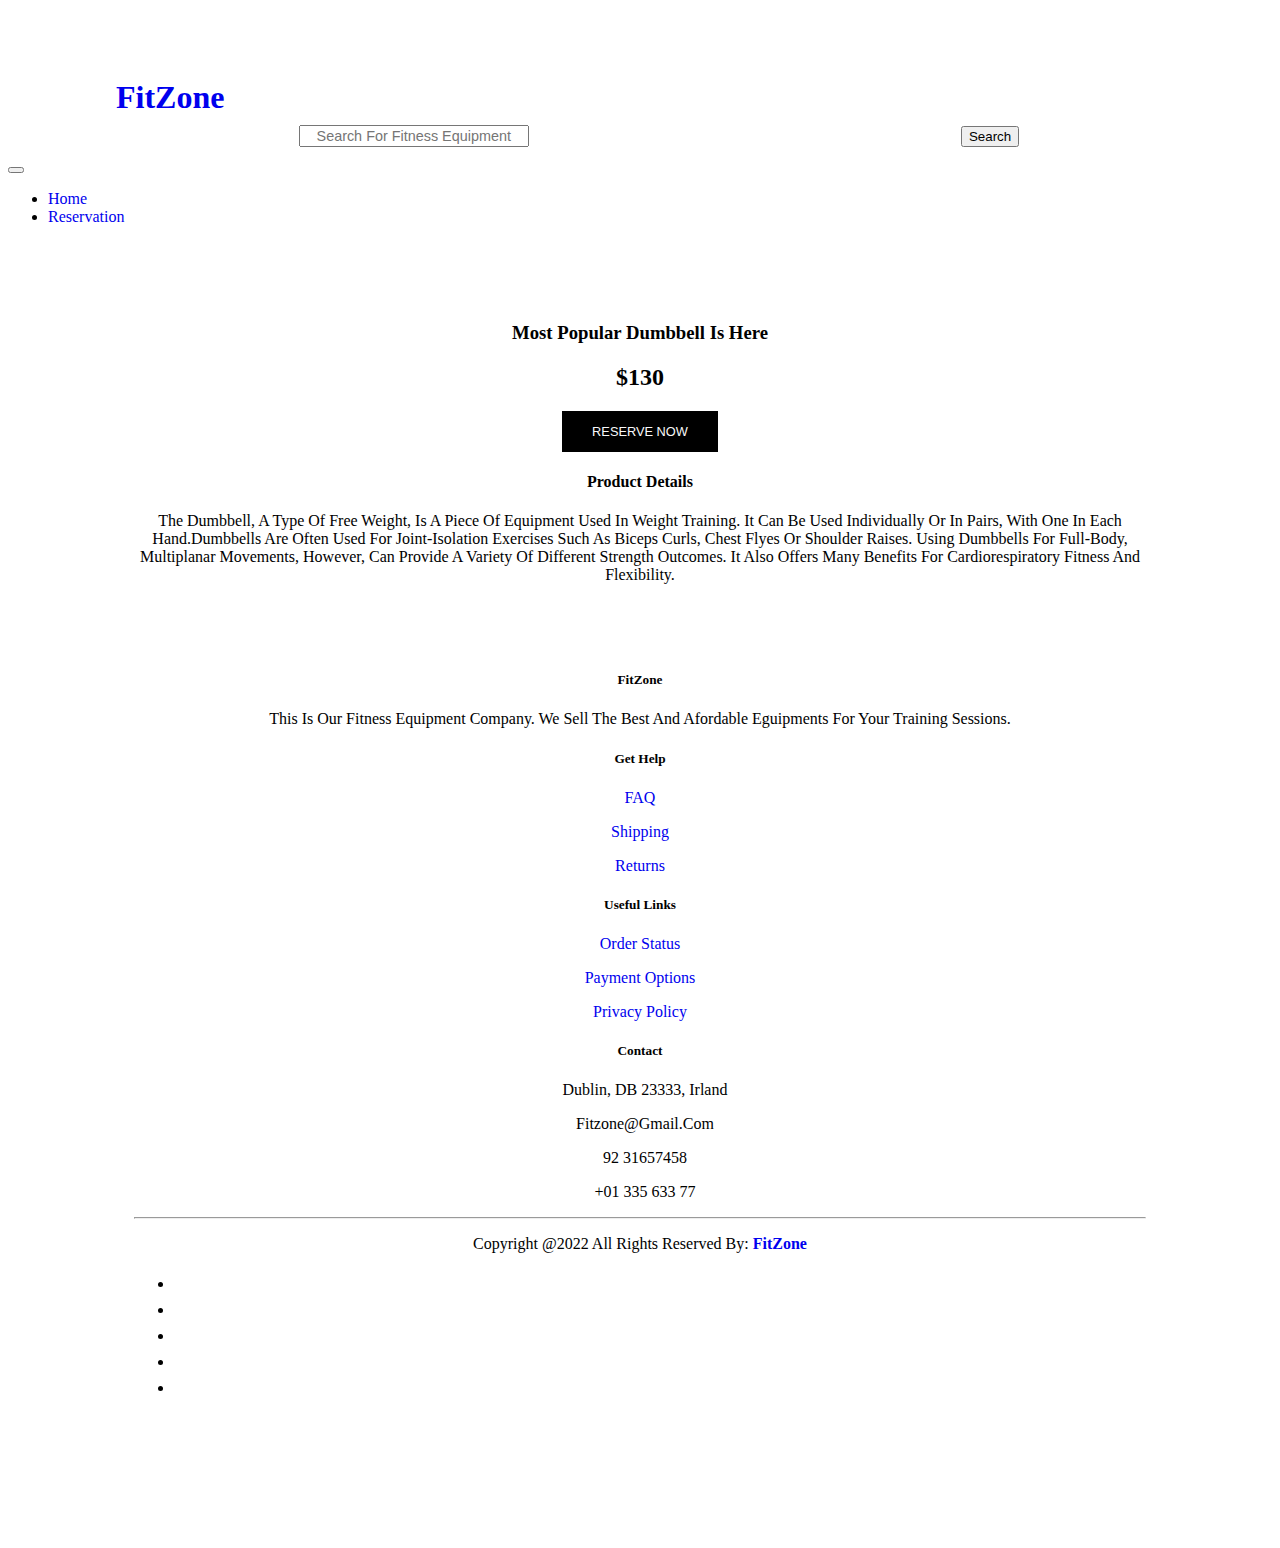
<file: productDetails.html>
<!DOCTYPE html>
<html lang="en">
<head>
    <meta charset="UTF-8">
    <meta http-equiv="X-UA-Compatible" content="IE=edge">
    <meta name="viewport" content="width=device-width, initial-scale=1.0">

    <link rel="preconnect" href="https://fonts.googleapis.com">
    <link rel="preconnect" href="https://fonts.gstatic.com" crossorigin>
    <link href="https://fonts.googleapis.com/css2?family=Maven+Pro:wght@500&family=Open+Sans:ital,wght@1,300&family=Raleway:ital,wght@1,400;1,600&display=swap" rel="stylesheet">
    <link rel="stylesheet" href="https://cdnjs.cloudflare.com/ajax/libs/font-awesome/6.2.0/css/all.min.css" integrity="sha512-xh6O/CkQoPOWDdYTDqeRdPCVd1SpvCA9XXcUnZS2FmJNp1coAFzvtCN9BmamE+4aHK8yyUHUSCcJHgXloTyT2A==" crossorigin="anonymous" referrerpolicy="no-referrer" />
   
    <title>FitZone Product Details</title>

    <link href="./style/sytle.css" rel="stylesheet">
    <script src="./javascript/script.js" defer></script>

    <!-- CSS only -->
<link href="https://cdn.jsdelivr.net/npm/bootstrap@5.2.2/dist/css/bootstrap.min.css" rel="stylesheet" integrity="sha384-Zenh87qX5JnK2Jl0vWa8Ck2rdkQ2Bzep5IDxbcnCeuOxjzrPF/et3URy9Bv1WTRi" crossorigin="anonymous">

<style>
    .small-img-group{
        display: flex;
        justify-content: space-between;
        cursor: pointer;

    }
    .small-img-col{
        flex-basis: 20%;
        cursor: pointer;
    }
    .productdetails input{
       width: 50px;
       height: 40px;
       padding-left:10px;
       font-size: 16px;
       margin-right:10px;
       border: 20px;
    }


    .productdetails.img-fluid{
        image-align:left;
    }

   .buy-btn{
    font-size: 0.8rem;
    font-weight: 100;
    outline: none;
    background-color: black;
    border: none;
    color: rgb(248, 248, 249);
    padding: 13px 30px;
    cursor: pointer;
    text-transform:uppercase;
    transition: 0.3s ease;

   }
   .buy-btn:hover{
    background-color: coral;
   }
</style>
</head>

<body>
    <!--Header Section-->
    <nav class="navbar navbar-expand-sm navbar-dark bg-dark">
           
        <a
            href="#" class="navbar-brand mb-0 h1">
            <img src="./img/fitzoneLogo.png" alt="Fitzone Logo"/>
            FitZone
        </a>
        <form class="d-flex">
            <input type="text" placeholder="Search for fitness equipment" id="search-box" class="form-control me-2">
            <button type="submit" class="btn btn-primary">Search</button>
        </form>


        <button
            type="button"
            data-bs-toggle="collapse"
            data-bs-target="#navbarNav"
            class="navbar-toggler"
            aria-controls="navbarNav"
            aria-expanded="false"
            aria-label="Toggle navigation"
            >
            <span class="navbar-toggler-icon"></span>
        </button>

        <div class="collapse navbar-collapse" id="navbarNav">
            <ul class="navbar-nav">
                <li class="nav-item active">
                    <a href="/index.html" class="nav-link active">Home</a>
                </li>
                <li class="nav-item active">
                    <a href="/reservation.html" class="nav-link active">Reservation</a>
                </li>
            </ul>
            </div>
           
</nav>
    

            <!--Product Details-->

            <section class=" container productdetails my-5 pt-5">
                <div class="row mt-5">
                    <div class="col-lg-5 col-md-12 col-12">
                        <img class="img-fluid w-100 pb-1 " id="MainImg" width="100%" height="500%">
                            <div class="small-img-group">
                                <div class="small-img-col">
                                    <img src="./img/dumbbell1.jpg" width="100%" class="small-img" alt="">
                                </div>

                                <div class="small-img-col">
                                    <img src="./img/dumbbell2.jpg" width="100%" class="small-img" alt="">
                                </div>

                                <div class="small-img-col">
                                    <img src="./img/dumbbell3.jpg" width="100%" class="small-img" alt="">
                                </div>
                            </div>
                    </div>
                </div>

                <div class="col-lg-5 col-md-12 col-12">
                    <h3 class="py-4">Most Popular Dumbbell is here</h3>
                    <h2>$130 </h2>
                    <button class="buy-btn"
                    onclick="window.location.href = 'reservation.html';"> Reserve Now</button>
                    <h4 class="mt-5 mb-5"><b>Product Details</b></h4>
                     <p>The dumbbell, a type of free weight, is a piece of equipment used in weight training. 
                    It can be used individually or in pairs, with one in each hand.Dumbbells are often 
                    used for joint-isolation exercises such as biceps curls, chest flyes or shoulder raises.
                     Using dumbbells for full-body, multiplanar movements, however, can provide a variety of different strength outcomes. It also offers many benefits for cardiorespiratory fitness and flexibility.</p>
                </div>
            </section>

            
        <!--Footer-->
        <footer class="bg-dark text-white pt-5 pb4">

            <div class="container text-center text-md-left">
                <div class="row text-center text-md-left">
                    <div class="col-md-3 col-lg-3 col-xl-3 mx-auto mt-3">
                        <h5 class="text uppercase mb-4 font-weight-bold text-primary">FitZone</h5>
                        <p>This is our Fitness Equipment company. We sell the best and afordable eguipments for your training sessions.</p>
    
                    </div>
                    <div class="col-md-2 col-lg-2 col-xl-2 mx-auto mt-3">
                        <h5 class="text-uppercase mb-4 font-weight-bold text-primary">Get Help</h5>
                        <p>
                            <a href="#" class="text-white" style="text-decoration: none;">FAQ</a>
                        </p>
                        <p>
                            <a href="#" class="text-white" style="text-decoration: none;">Shipping</a>
                        </p>
                        <p>
                            <a href="#" class="text-white" style="text-decoration: none;">Returns</a>
                        </p>
                
                    </div>
    
                        <div class="col-md-3 col-lg-2 col-xl-2 mx-auto mt-3">
                            <h5 class="text-uppercase mb-4 font-weight-bold text-primary">Useful Links</h5>
                            <p>
                                <a href="#" class="text-white" style="text-decoration: none;">Order Status</a>
                            </p>
                            <p>
                                <a href="#" class="text-white" style="text-decoration: none;">Payment Options</a>
                            </p>
                            <p>
                                <a href="#" class="text-white" style="text-decoration: none;">Privacy Policy</a>
                            </p>
                        </div>
    
                        <div class="col-md-4 col-lg-3 col-xl-3 mx-auto mt-3">
                            <h5 class="text-uppercase mb-4 font-weight-bold text-primary">Contact</h5>
                            <p>
                                <i class="fas fa-home mr-3" style="padding-right: 10px;"></i>Dublin, DB 23333, Irland
                            </p>
                            <p>
                                <i class="fas fa-envelope mr-3" style="padding-right: 10px;"></i>fitzone@gmail.com
                            </p>
                            <p>
                                <i class="fas fa-phone mr-3" style="padding-right: 10px;"></i>92 31657458
                            </p>
                            <p>
                                <i class="fas fa-print mr-3" style="padding-right: 10px;"></i>+01 335 633 77
                            </p>
                        </div>
    
                </div>
                <hr class="mb-4">
                <div class="row align-items-center">
                    <div class="col-md-7 col-lg-8">
                        <p>Copyright @2022 All rights reserved by:
                            <a href="#" style="text-decoration: none;">
                            <strong class="text-primary">FitZone</strong></a>
                        </p>
    
                    </div>
                    <div class="col-md-5 col-lg-4">
                        <div class="text-center text-md-right">
                            <ul class="list-unstyled list-inline">
                                <li class="list-inline-item">
                                    <a href="#" class="btn-floating btn-sm text-white" style="font-size: 23px;">
                                    <i class="fab fa-facebook"></i></a>
                                </li>
                                <li class="list-inline-item">
                                    <a href="#" class="btn-floating btn-sm text-white" style="font-size: 23px;">
                                    <i class="fab fa-twitter"></i></a>
                                </li>
                                <li class="list-inline-item">
                                    <a href="#" class="btn-floating btn-sm text-white" style="font-size: 23px;">
                                    <i class="fab fa-google-plus"></i></a>
                                </li>
                                <li class="list-inline-item">
                                    <a href="#" class="btn-floating btn-sm text-white" style="font-size: 23px;">
                                    <i class="fab fa-linkedin-in"></i></a>
                                </li>
                                <li class="list-inline-item">
                                    <a href="#" class="btn-floating btn-sm text-white" style="font-size: 23px;">
                                    <i class="fab fa-youtube"></i></a>
                                </li>
                            </ul>
                        </div>
                    </div>
    
                </div>
    
            </div>
    
           </footer>
       
        
       
       <script>
        var MainImage = document.getElementById('MainImg');
        var smallimg = document.getElementsByClassName('small-img');

        smallimg[0].onclick = function(){
            MainImage.src = smallimg[0].src;
        }

        smallimg[1].onclick = function(){
            MainImage.src = smallimg[1].src;
        }
        
        smallimg[2].onclick = function(){
            MainImage.src = smallimg[2].src;
        }
       </script>
        
        
        <script src="jquery-3.6.1.js"></script>
       <script src="./javascript/productdetails.js">
         
       </script>
</body>

</html>
</file>
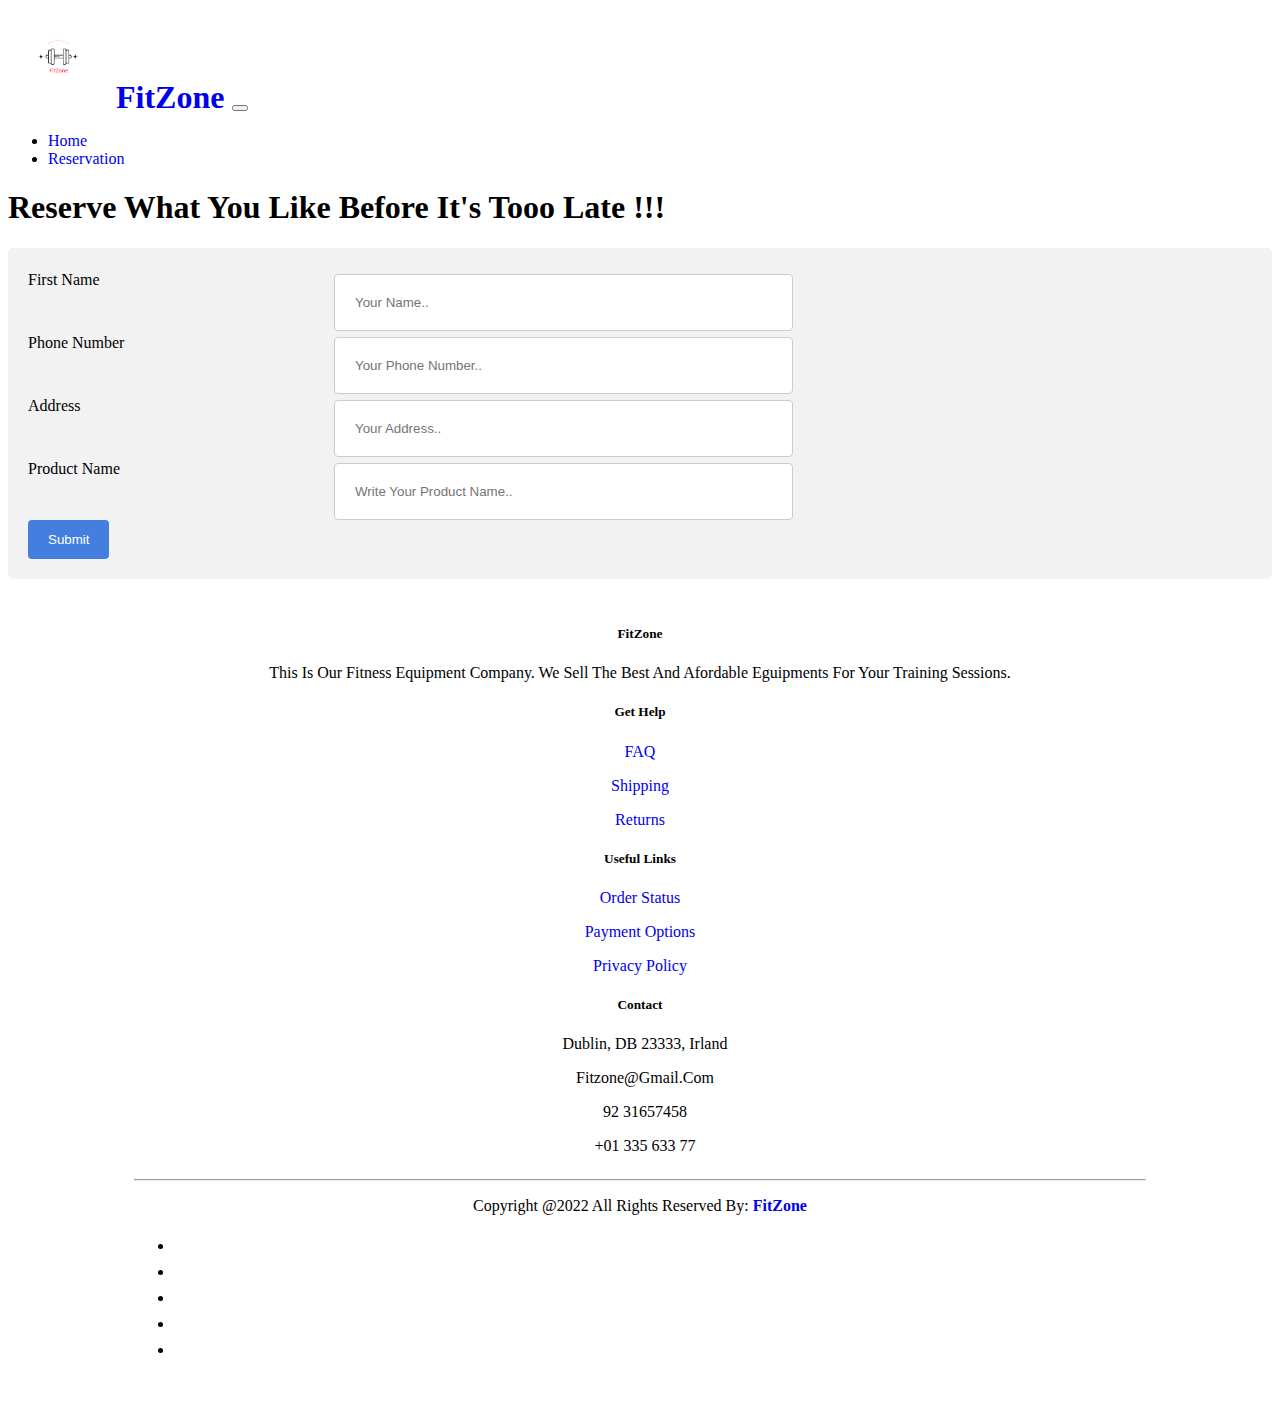
<file: reservation.html>
<!DOCTYPE html>
<html lang="en">
<head>
    <meta charset="UTF-8">
    <meta http-equiv="X-UA-Compatible" content="IE=edge">
    <meta name="viewport" content="width=device-width, initial-scale=1.0">
    <link rel="preconnect" href="https://fonts.googleapis.com">
    <link rel="preconnect" href="https://fonts.gstatic.com" crossorigin>
    <link href="https://fonts.googleapis.com/css2?family=Maven+Pro:wght@500&family=Open+Sans:ital,wght@1,300&family=Raleway:ital,wght@1,400;1,600&display=swap" rel="stylesheet">
    <link rel="stylesheet" href="https://cdnjs.cloudflare.com/ajax/libs/font-awesome/6.2.0/css/all.min.css" integrity="sha512-xh6O/CkQoPOWDdYTDqeRdPCVd1SpvCA9XXcUnZS2FmJNp1coAFzvtCN9BmamE+4aHK8yyUHUSCcJHgXloTyT2A==" crossorigin="anonymous" referrerpolicy="no-referrer" />
    <title>FitZone Reservation Form</title>

    <link href="./style/sytle.css" rel="stylesheet">
    <script src="./javascript/script.js" defer></script>

    <!-- CSS only -->
    <link href="https://cdn.jsdelivr.net/npm/bootstrap@5.2.2/dist/css/bootstrap.min.css" rel="stylesheet" integrity="sha384-Zenh87qX5JnK2Jl0vWa8Ck2rdkQ2Bzep5IDxbcnCeuOxjzrPF/et3URy9Bv1WTRi" crossorigin="anonymous">

</head>
<style>
    
   
        
        input[type=text], select, textarea {
          width: 50%;
          padding: 20px;
          border: 1px solid #ccc;
          border-radius: 4px;
          resize: vertical;
        }
        
        label {
          padding: 2px 2px 2px 0;
          display: inline-block;
        }
        
        input[type=submit] {
          background-color:  rgb(68, 127, 223);;
          color: white;
          padding: 12px 20px;
          border: none;
          border-radius: 4px;
          cursor: pointer;
        }
        
        input[type=submit]:hover {
          background-color:  rgb(42, 118, 239);;
        }
        
        .container1 {
          border-radius: 5px;
          background-color: #f2f2f2;
          padding: 20px;
        }
        
        .col-25 {
          float: left;
          width: 25%;
          margin-top: 1px;
        }
        
        .col-75 {
          float: left;
          width: 75%;
          margin-top: 6px;
        }
        
        /* Clear floats after the columns */
        .row:after {
          content: "";
          display: table;
          clear: both;
        }

        
        
        /* Responsive layout - when the screen is less than 600px wide, make the two columns stack on top of each other instead of next to each other */
        @media screen and (max-width: 600px) {
          .col-25, .col-75, input[type=submit] {
            width: 100%;
            margin-top: 0;
          }
        }
        </style>
</head>
<body>
      <!--Header Section-->
      <nav class="navbar navbar-expand-sm navbar-dark bg-dark">
           
        <a
            href="#" class="navbar-brand mb-0 h1">
            <img src="./img/fitzoneLogo.png" alt="Fitzone Logo"/>
            FitZone
        </a>


        <button
            type="button"
            data-bs-toggle="collapse"
            data-bs-target="#navbarNav"
            class="navbar-toggler"
            aria-controls="navbarNav"
            aria-expanded="false"
            aria-label="Toggle navigation"
            >
            <span class="navbar-toggler-icon"></span>
        </button>

        <div class="collapse navbar-collapse" id="navbarNav">
            <ul class="navbar-nav">
                <li class="nav-item active">
                    <a href="/index.html" class="nav-link active">Home</a>
                </li>
                <li class="nav-item active">
                    <a href="/reservation.html" class="nav-link active">Reservation</a>
                </li>
            </ul>
            </div>
           
</nav>





    <h1> Reserve what you like before it's tooo late !!!</h1>
    <div class="container1">
        <form>
        <div class="row">
          <div class="col-25">
            <label for="fname">First Name</label>
          </div>
          <div class="col-75">
            <input type="text" id="fname" name="firstname" placeholder="Your name..">
          </div>
        </div>
        <div class="row">
          <div class="col-25">
            <label for="lname">Phone Number</label>
          </div>
          <div class="col-75">
            <input type="text" id="lname" name="lastname" placeholder="Your phone number..">
          </div>
        </div>     

        <div class="row">
            <div class="col-25">
              <label for="faddress">Address</label>
            </div>
            <div class="col-75">
              <input type="text" id="faddress" name="address" placeholder="Your address..">
            </div>
          </div>

          <div class="row">
            <div class="col-25">
              <label for="fproduct">Product name</label>
            </div>
            <div class="col-75">
              <input type="text" id="fproduct" name="firstname" placeholder="Write your product name..">
            </div>
          </div>

        <div class="row1">
                     <input type="submit" value="Submit">
        </div>
        </form>
      </div>
    </div> 


    <!--Footer-->
    
    <footer class="bg-dark text-white pt-5 pb4">

      <div class="container text-center text-md-left">
          <div class="row text-center text-md-left">
              <div class="col-md-3 col-lg-3 col-xl-3 mx-auto mt-3">
                  <h5 class="text uppercase mb-4 font-weight-bold text-primary">FitZone</h5>
                  <p>This is our Fitness Equipment company. We sell the best and afordable eguipments for your training sessions.</p>

              </div>
              <div class="col-md-2 col-lg-2 col-xl-2 mx-auto mt-3">
                  <h5 class="text-uppercase mb-4 font-weight-bold text-primary">Get Help</h5>
                  <p>
                      <a href="#" class="text-white" style="text-decoration: none;">FAQ</a>
                  </p>
                  <p>
                      <a href="#" class="text-white" style="text-decoration: none;">Shipping</a>
                  </p>
                  <p>
                      <a href="#" class="text-white" style="text-decoration: none;">Returns</a>
                  </p>
          
              </div>

                  <div class="col-md-3 col-lg-2 col-xl-2 mx-auto mt-3">
                      <h5 class="text-uppercase mb-4 font-weight-bold text-primary">Useful Links</h5>
                      <p>
                          <a href="#" class="text-white" style="text-decoration: none;">Order Status</a>
                      </p>
                      <p>
                          <a href="#" class="text-white" style="text-decoration: none;">Payment Options</a>
                      </p>
                      <p>
                          <a href="#" class="text-white" style="text-decoration: none;">Privacy Policy</a>
                      </p>
                  </div>

                  <div class="col-md-4 col-lg-3 col-xl-3 mx-auto mt-3">
                      <h5 class="text-uppercase mb-4 font-weight-bold text-primary">Contact</h5>
                      <p>
                          <i class="fas fa-home mr-3" style="padding-right: 10px;"></i>Dublin, DB 23333, Irland
                      </p>
                      <p>
                          <i class="fas fa-envelope mr-3" style="padding-right: 10px;"></i>fitzone@gmail.com
                      </p>
                      <p>
                          <i class="fas fa-phone mr-3" style="padding-right: 10px;"></i>92 31657458
                      </p>
                      <p>
                          <i class="fas fa-print mr-3" style="padding-right: 10px;"></i>+01 335 633 77
                      </p>
                  </div>

          </div>
          <hr class="mb-4">
          <div class="row align-items-center">
              <div class="col-md-7 col-lg-8">
                  <p>Copyright @2022 All rights reserved by:
                      <a href="#" style="text-decoration: none;">
                      <strong class="text-primary">FitZone</strong></a>
                  </p>

              </div>
              <div class="col-md-5 col-lg-4">
                  <div class="text-center text-md-right">
                      <ul class="list-unstyled list-inline">
                          <li class="list-inline-item">
                              <a href="#" class="btn-floating btn-sm text-white" style="font-size: 23px;">
                              <i class="fab fa-facebook"></i></a>
                          </li>
                          <li class="list-inline-item">
                              <a href="#" class="btn-floating btn-sm text-white" style="font-size: 23px;">
                              <i class="fab fa-twitter"></i></a>
                          </li>
                          <li class="list-inline-item">
                              <a href="#" class="btn-floating btn-sm text-white" style="font-size: 23px;">
                              <i class="fab fa-google-plus"></i></a>
                          </li>
                          <li class="list-inline-item">
                              <a href="#" class="btn-floating btn-sm text-white" style="font-size: 23px;">
                              <i class="fab fa-linkedin-in"></i></a>
                          </li>
                          <li class="list-inline-item">
                              <a href="#" class="btn-floating btn-sm text-white" style="font-size: 23px;">
                              <i class="fab fa-youtube"></i></a>
                          </li>
                      </ul>
                  </div>
              </div>

          </div>

      </div>

     </footer>
   
    
    
</body>
</html>
</file>
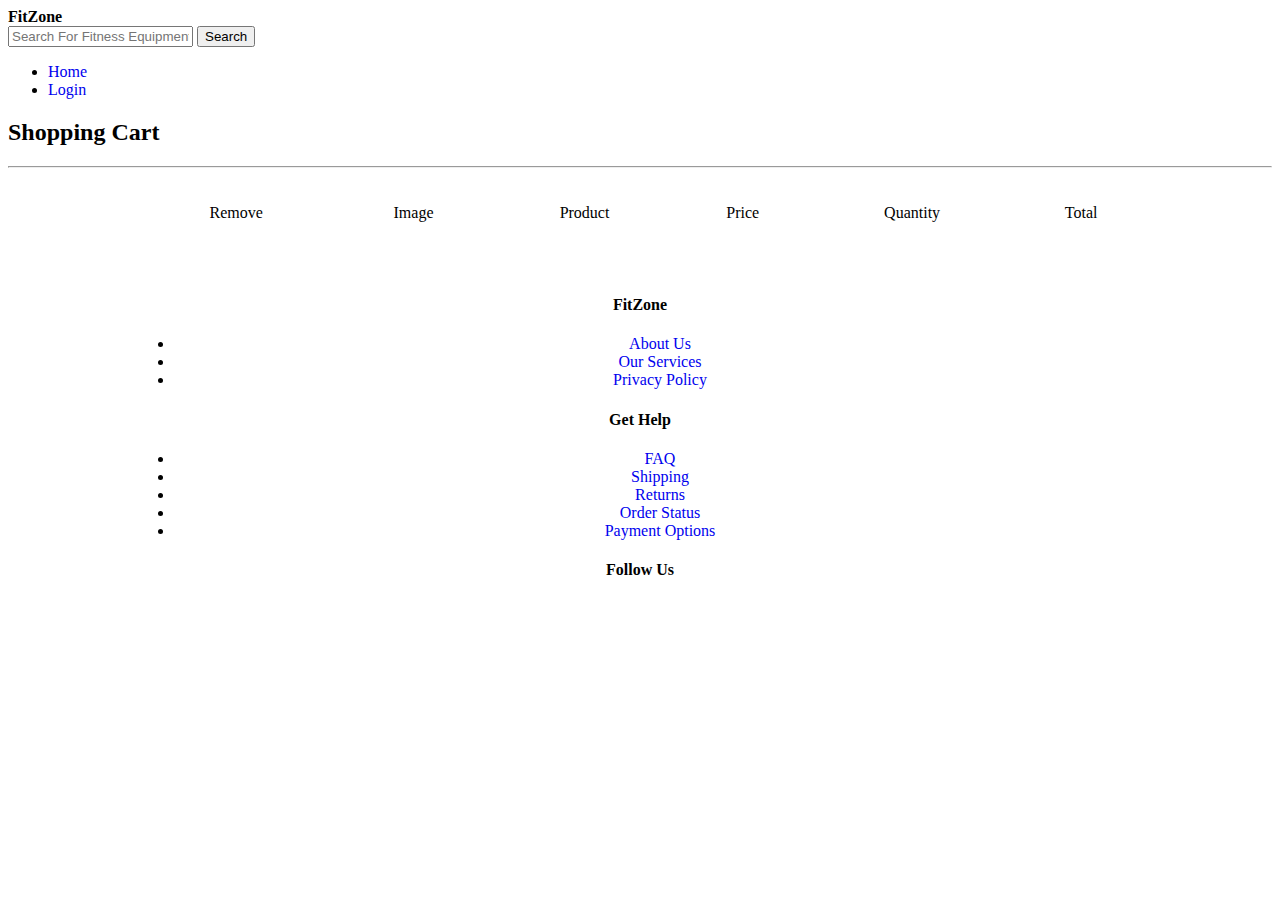
<file: shoppingCart.html>
<!DOCTYPE html>
<html lang="en">
<head>
    <meta charset="UTF-8">
    <meta http-equiv="X-UA-Compatible" content="IE=edge">
    <meta name="viewport" content="width=device-width, initial-scale=1.0">
    <link rel="preconnect" href="https://fonts.googleapis.com">
    <link rel="preconnect" href="https://fonts.gstatic.com" crossorigin>
    <link href="https://fonts.googleapis.com/css2?family=Maven+Pro:wght@500&family=Open+Sans:ital,wght@1,300&family=Raleway:ital,wght@1,400;1,600&display=swap" rel="stylesheet">
    <link rel="stylesheet" href="https://cdnjs.cloudflare.com/ajax/libs/font-awesome/6.2.0/css/all.min.css" integrity="sha512-xh6O/CkQoPOWDdYTDqeRdPCVd1SpvCA9XXcUnZS2FmJNp1coAFzvtCN9BmamE+4aHK8yyUHUSCcJHgXloTyT2A==" crossorigin="anonymous" referrerpolicy="no-referrer" />
    <title>FitZone</title>

    <link href="./style/sytle.css" rel="stylesheet">
    <script src="./javascript/script.js" defer></script>
</head>
<body>
      <!--Header Section-->
</div>
<nav class="navbar">
    <div class="fitness-title"><b>FitZone</b></div>
    <a href="#" class="toggle-button">
        <span class="bar"></span>
        <span class="bar"></span>
        <span class="bar"></span>
    </a>
    <div class="searchArea">
        <input placeholder="Search for fitness equipment">
        <button>Search</button>
    </div>
 
    <div class="navbar-links">
        <ul>
            <li><a href="./index.html">Home</a></li>
            <li><a href="./login.html">Login</a></li>
            
    </ul>
    </div>
    </nav>
    <section id="blog-home" class=""pt-5 mt-5 container">
      <h2 class="font-weight-bold pt-5">Shopping Cart</h2>
      <hr>
    </section>

    <section id="cart-container" class="container my-5">
        <table width="100%">
            <thead>
                <tr>
                    <td> Remove</td>
                    <td> Image</td>
                    <td> Product</td>
                    <td> Price</td>
                    <td> Quantity</td>
                    <td> Total</td>
                </tr>
            </thead>
        </table>
    </section>

    <!--Footer-->
    <footer class="footer">
        <div class="container">
            <div class="row">
                <div class="footer-col">
                    <h4>FitZone</h4>
                    <ul>
                        <li><a href="#">about us</a></li>
                        <li><a href="#">our services</a></li>
                        <li><a href="#">privacy policy</a></li>
                    </ul>
                </div>
                <div class="footer-col">
                    <h4>get help</h4>
                    <ul>
                        <li><a href="#">FAQ</a></li>
                        <li><a href="#">shipping</a></li>
                        <li><a href="#">returns</a></li>
                        <li><a href="#">order status</a></li>
                        <li><a href="#">payment options</a></li>
                    </ul>
                </div>
              
                <div class="footer-col">
                    <h4>follow us</h4>
                    <div class="social-links">
                        <a href="#"><i class="fab fa-facebook-f"></i></a>
                        <a href="#"><i class="fab fa-twitter"></i></a>
                        <a href="#"><i class="fab fa-instagram"></i></a>
                        <a href="#"><i class="fab fa-linkedin-in"></i></a>
                    </div>
                </div>
            </div>
        </div>
   </footer>
    
    
</body>
</html>
</file>
<file: style/sytle.css>
@import url('https://fonts.googleapis.com/css2?family=Maven+Pro:wght@500&family=Open+Sans:ital,wght@1,300&family=Raleway:ital,wght@1,400;1,600&display=swap');

* {
    box-sizing: border-box;
    outline: none; 
    text-decoration: none;
    text-transform: capitalize;
    transition: all .2s linear;
}

.navbar{
  margin: 0px, 20px;
}


.navbar .navbar-brand{
  font-size: 2rem;
  font-weight: bold;
}
.navbar img{
  padding: 10px;
  width: 100px;
  height: 100px;
  border-radius: 50%;
 

}

.navbar .d-flex{
  padding-left: 23%;
  padding-right: 20%;
  height: 40px;
  display: flex;
  justify-content: space-between;
  align-items: center;
}

.navbar .d-flex input{
  font-size: 0.9rem;
  width: 230px;
  text-align: center;
}


/*Responsive design for the navbar*/





/* Banner Section video */

.banner-screen-video {
  background-position: top center;
  padding: 10px 0px 20px 0px;
  margin:20px;
  position: relative;
  min-height: 90vh;
  min-width: 97vw;
  overflow: hidden;
  display: flex;
  align-items: flex-start;
 

}

.banner-screen-video video {
  z-index: -1;
  position: absolute;
  width: auto;
  height: auto;
  min-width: 100%;
  min-height: 100%;
  top:50%;
  left:50%;
  transform: translate(-50%, -50%);
  
}

.banner-screen-video .news{
    position:absolute;
    left: 40px;
    background: rgba(255, 255, 255, 0.90);
    width: 40%;
    padding: 20px;
    top: 45%;
    transform: translateY(-35%);
    font-family: Arial;
    font-size: 1.5rem;
}
 .banner-screen-video .news h1{
    color:  rgb(3, 3, 59);
    font-weight: 600;
    font-size: clamp(3rem, 0.5rem + 10vw, 0.5rem);
    
}

.banner-screen-video .news p{
    color:  rgb(42, 118, 239);
    font-weight: 600;
 
}

.banner-screen-video .news button{
    font-size: 0.8rem;
    font-weight: 100;
    outline: none;
    background-color: black;
    border: none;
    color: rgb(248, 248, 249);
    padding: 13px 30px;
    cursor: pointer;
    text-transform:uppercase;
    transition: 0.3s ease;

}
.banner-screen-video .news button:hover{
  background-color: rgb(42, 118, 239);
  border-color: rgb(42, 118, 239);
}

/*Responsive Design of the Banner*/

@media (min-width: 5em) {
  .banner-screen-video .news{
    display: block;
  }
}

@media (min-width: 5em) {
  .banner-screen-video .news h1,p{
    display: block;
  }
}







/*Banner Section*/
/*
.banner{
    background-color: white;
    background-size: cover;
    background-position: top center;
    padding: 10px 0px 20px 0px;
    margin:0px 20px 20px;
    height: 670px;
    overflow: hidden;
    position: relative;
    
}

.banner-img{
    width: 100%;
    height: 670px;
    object-fit: cover;
    background-size: cover;
    justify-content: center;
    align-items: flex-start;
    flex-direction: column;
    display:flex;
    background-position: 100%;


}
.banner .news{
    position:absolute;
    left: 40px;
    background: rgba(255, 255, 255, 0.90);
    width: 40%;
    padding: 25px;
    top: 45%;
    transform: translateY(-35%);
    font-family: Arial;
    font-size: 1.5rem;
}
 .banner .news h1{
    color:  rgb(3, 3, 59);
    font-weight: 600;
    
}

.banner .news p{
    color:  rgb(231, 96, 33);
    font-weight: 600;
 
}

.banner .news button{
    font-size: 0.8rem;
    font-weight: 100;
    outline: none;
    background-color: black;
    border: none;
    color: rgb(248, 248, 249);
    padding: 13px 30px;
    cursor: pointer;
    text-transform:uppercase;
    transition: 0.3s ease;

}

.banner .news button:hover{
background-color: coral;

}
.img-fluid{
    height:500px;
}

*/
/*Banner responsivness*/

@media (max-width:450px){

    .banner{
      padding:25px 20px;
      width: 50%;
      margin-bottom: 30px;
    }
  
    .banner .banner-img{
      width: 100%;
    }

    .banner .news{
        width: 100%;

    }
  }
  
  

/* Equipments Section on the homepage */

.container{
    padding:25px 10%;
    text-align: center;
  }
  
  
  .container .image-container{
    display: flex;
    justify-content: center;
    flex-wrap: wrap;
    gap:20px;
    padding-top: 30px;
  }
  
  .container .image-container .image{
    padding:15px;
    background-color: #fff;
    box-shadow: 0 5px 10px rgba(0,0,0,.1);
    border:2px solid #000;
    width: 350px;
    border-radius: 5px;
    animation: fadeIn .2s linear;
  }
  
  @keyframes fadeIn {
    0%{
      transform: scale(.5) translateY(-10px);
      opacity: 0;
    }
  }
  
  .container .image-container .image img{
    max-height: 100%;
    max-width: 100%;
    margin-bottom: 10px;
    border-radius: 5px;
    cursor: pointer
  }
  
  .container .image-container .image h3{
    font-size: 20px;
  }

  .container .image-container .image button{
    border-radius: 10px;
    cursor: pointer;
    background-color: #000;
    color: rgb(248, 248, 249);
    padding: 13px 30px;
    cursor: pointer;
    text-transform:uppercase;
    transition: 0.3s ease;
  }
  .container .image-container .image button:hover{
    background-color: rgb(42, 118, 239);
    border-color: rgb(42, 118, 239);
  }
  
  @media (max-width:768px){
    .container #search-box{
      width: 100%;
    }
  }
  
  @media (max-width:450px){
  
    .container{
      padding:25px 20px;
    }
  
    .container .image-container .image{
      width: 100%;
    }
  }
  
 

  /*Responise Design for the Footer*/
  
  @media (max-width:768px){
    .container #search-box{
      width: 100%;
    }
  }
  
  @media (max-width:450px){
  
    .container{
      padding:25px 20px;
    }
  
    .container .image-container .image{
      width: 100%;
    }
  }

  /* Footer Section */
</file>
